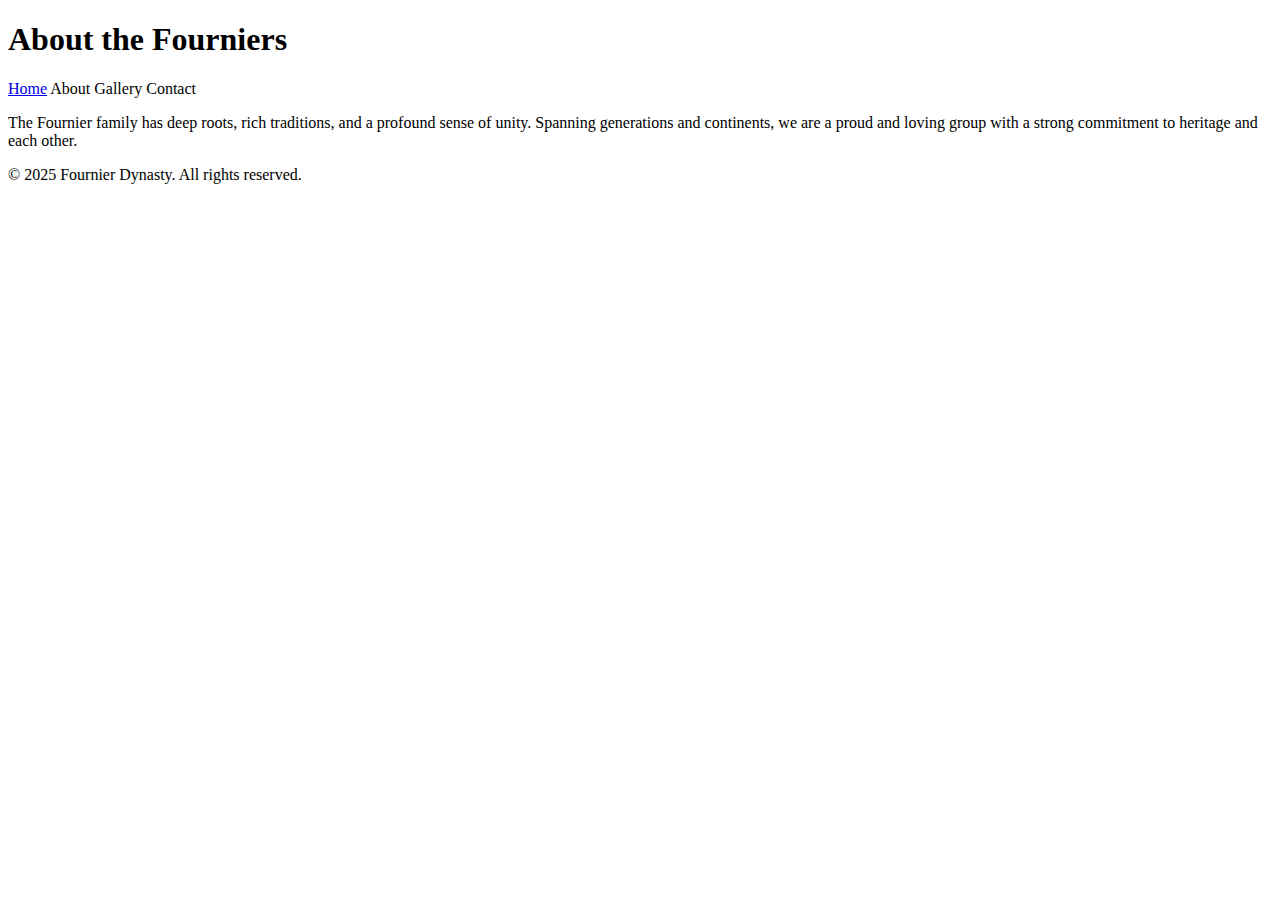
<file: about.html>
<!DOCTYPE html>
<html lang="en">
<head>
  <meta charset="UTF-8" />
  <meta name="viewport" content="width=device-width, initial-scale=1.0"/>
  <title>About - Fournier Dynasty</title>
  <link rel="stylesheet" href="C:\Users\Admin\Desktop\ONLINE WEBSITE\new 2.css" />
</head>
<body>
  <header>
    <h1>About the Fourniers</h1>
  </header>
  <nav>
    <a href="C:\Users\Admin\Desktop\ONLINE WEBSITE\index.html">Home</a>
    <a href"C:\Users\Admin\Desktop\ONLINE WEBSITE\about.html">About</a>
    <a href"C:\Users\Admin\Desktop\ONLINE WEBSITE\gallery.html"C:\Users\Admin\Desktop\ONLINE WEBSITE\contact.html">Gallery</a>
    <a href"C:\Users\Admin\Desktop\ONLINE WEBSITE\contact.html">Contact</a>
  </nav>
  <main>
    <p>The Fournier family has deep roots, rich traditions, and a profound sense of unity. Spanning generations and continents, we are a proud and loving group with a strong commitment to heritage and each other.</p>
  </main>
  <footer>
    <p>&copy; 2025 Fournier Dynasty. All rights reserved.</p>
  </footer>
</body>
</html>
</file>
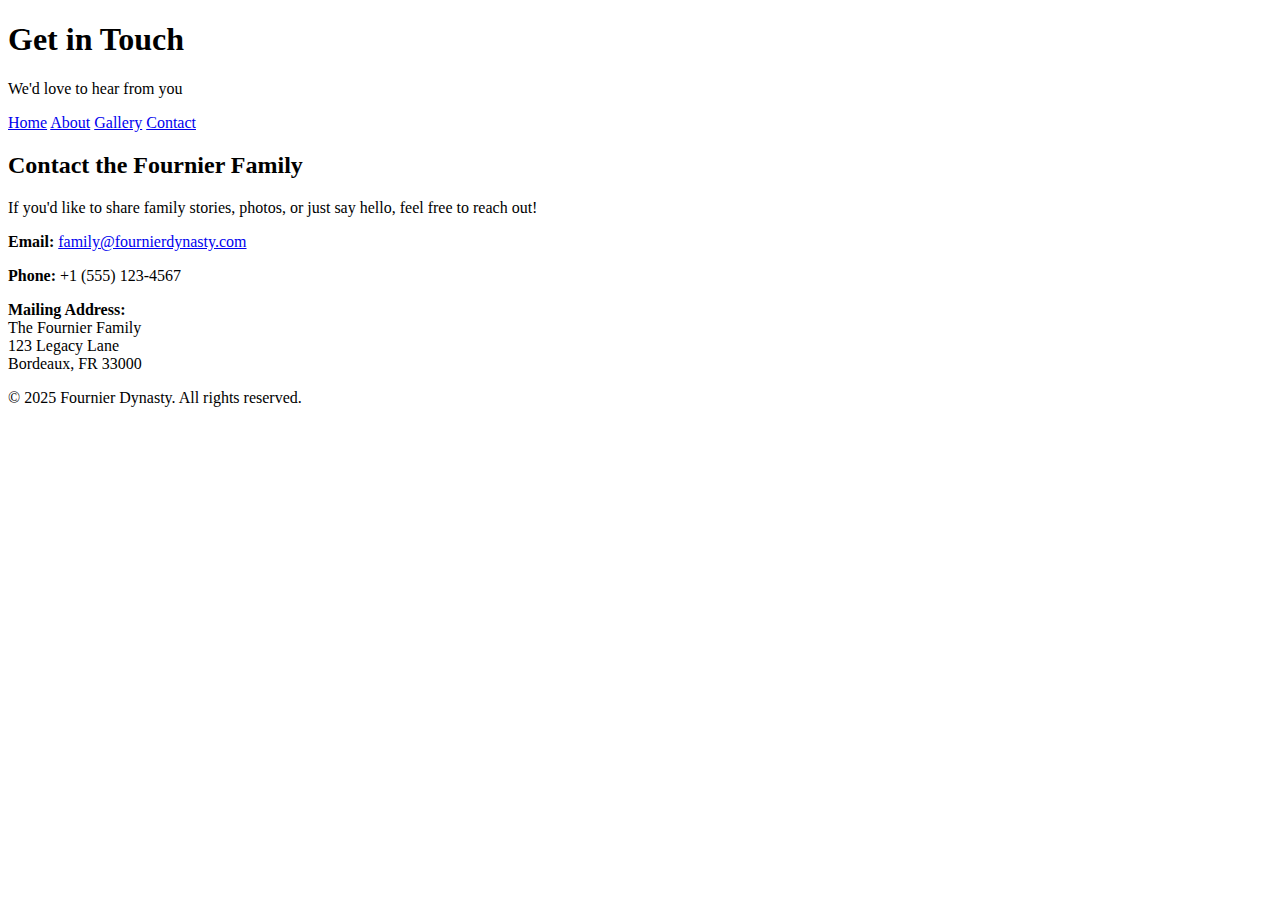
<file: contact.html>
<!DOCTYPE html>
<html lang="en">
<head>
  <meta charset="UTF-8" />
  <meta name="viewport" content="width=device-width, initial-scale=1.0"/>
  <title>Contact - Fournier Dynasty</title>
  <link rel="stylesheet" href="C:\Users\Admin\Desktop\ONLINE WEBSITE\new 4.css" />
</head>
<body>
  <header>
    <h1>Get in Touch</h1>
    <p>We'd love to hear from you</p>
  </header>

  <nav>
    <a href="C:\Users\Admin\Desktop\ONLINE WEBSITE\index.html">Home</a>
    <a href="C:\Users\Admin\Desktop\ONLINE WEBSITE\about.html">About</a>
    <a href="C:\Users\Admin\Desktop\ONLINE WEBSITE\about.html">Gallery</a>
    <a href="C:\Users\Admin\Desktop\ONLINE WEBSITE\contact.html">Contact</a>
  </nav>

  <main>
    <div class="contact-card">
      <h2>Contact the Fournier Family</h2>
      <p>If you'd like to share family stories, photos, or just say hello, feel free to reach out!</p>
      
      <div class="contact-details">
        <p><strong>Email:</strong> <a href="mailto:family@fournierdynasty.com">family@fournierdynasty.com</a></p>
        <p><strong>Phone:</strong> +1 (555) 123-4567</p>
        <p><strong>Mailing Address:</strong><br>
          The Fournier Family<br>
          123 Legacy Lane<br>
          Bordeaux, FR 33000
        </p>
      </div>
    </div>
  </main>

  <footer>
    <p>&copy; 2025 Fournier Dynasty. All rights reserved.</p>
  </footer>
</body>
</html>
</file>
